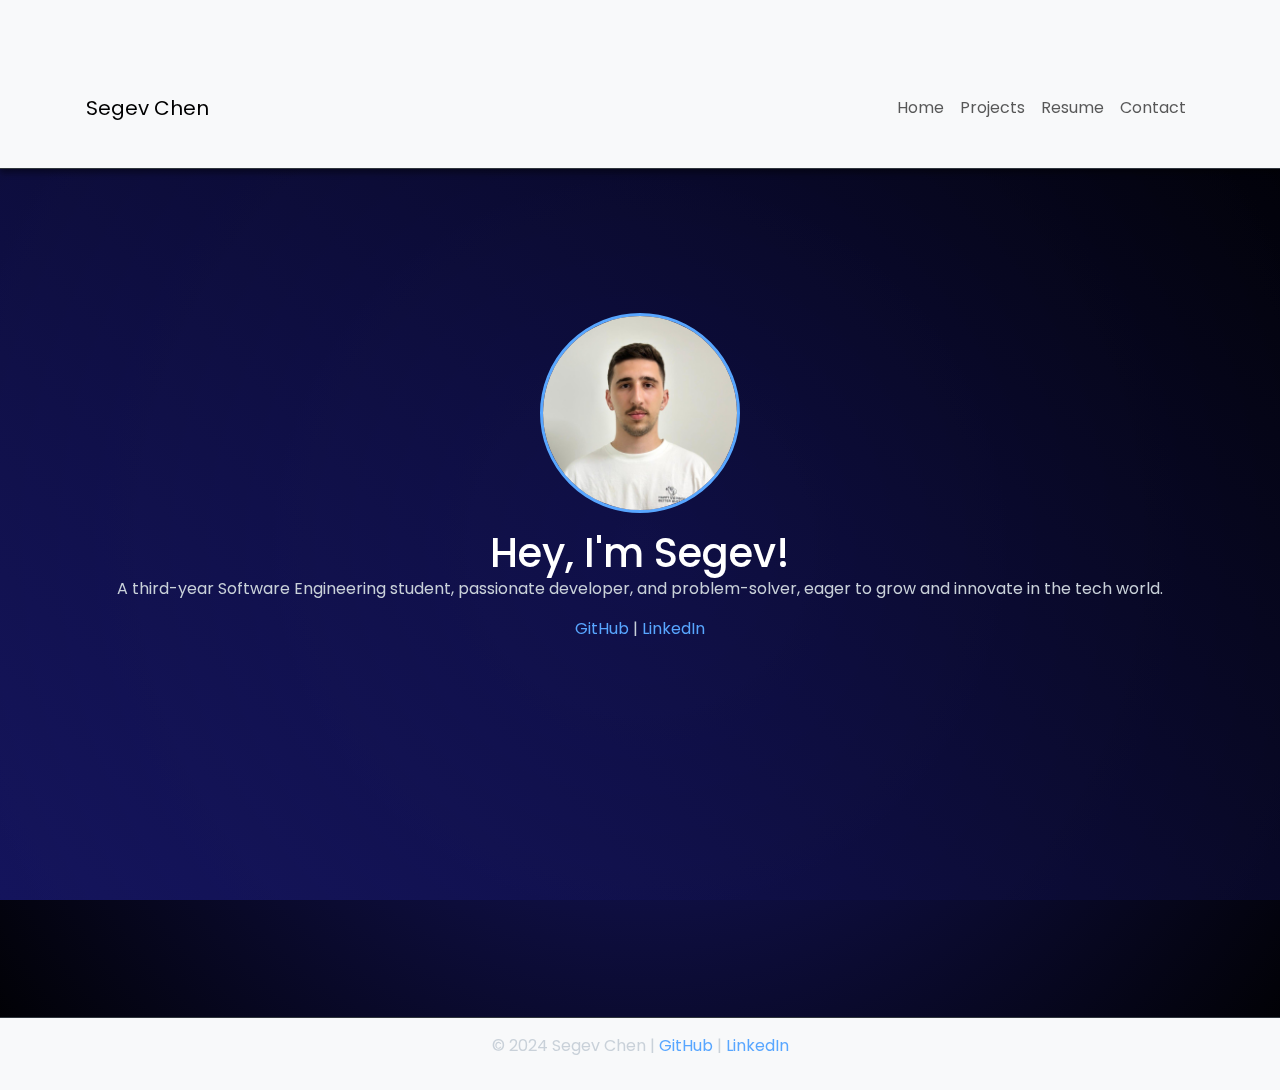
<file: index.html>
<!DOCTYPE html>
<html lang="en">
<head>
    <meta charset="UTF-8">
    <meta name="viewport" content="width=device-width, initial-scale=1.0">
    <title>Home</title>
    <link href="https://cdn.jsdelivr.net/npm/bootstrap@5.3.0/dist/css/bootstrap.min.css" rel="stylesheet">
    <link rel="stylesheet" href="styles.css">
</head>
<body>
    <nav class="navbar navbar-expand-lg navbar-light bg-light">
        <div class="container">
            <a class="navbar-brand" href="index.html">Segev Chen</a>
            <button class="navbar-toggler" type="button" data-bs-toggle="collapse" data-bs-target="#navbarNav">
                <span class="navbar-toggler-icon"></span>
            </button>
            <div class="collapse navbar-collapse" id="navbarNav">
                <ul class="navbar-nav ms-auto">
                    <li class="nav-item"><a class="nav-link" href="index.html">Home</a></li>
                    <li class="nav-item"><a class="nav-link" href="projects.html">Projects</a></li>
                    <li class="nav-item"><a class="nav-link" href="resume.html">Resume</a></li>
                    <li class="nav-item"><a class="nav-link" href="contact.html">Contact</a></li>
                </ul>
            </div>
        </div>
    </nav>

    <div class="container my-5">
        
<div class="hero">
    <img src="profile.jpg" alt="Segev Chen">
    <h1>Hey, I'm Segev!</h1>
    <p>A third-year Software Engineering student, passionate developer, and problem-solver, eager to grow and innovate in the tech world.</p>
    <div class="social-links">
        <a href="https://github.com/IMrMoon" target="_blank">GitHub</a> |
        <a href="https://www.linkedin.com/in/segev-chen/" target="_blank">LinkedIn</a>
    </div>
</div>
<section class="skills">
    <h2>Skills</h2>
    <ul>
        <li><strong>Programming Languages:</strong> C++, Python, Java, SQL</li>
        <li><strong>Tools & Frameworks:</strong> Linux, GitHub, Agile methodology, Jira, Git</li>
        <li><strong>Testing & Debugging:</strong> Unit Testing, Debugging techniques</li>
        <li><strong>Networking Protocols:</strong> TCP/IP, UDP, HTTP/S, DNS, FTP</li>
        <li><strong>Other:</strong> Virtual Machines, Multi-threading, Cybersecurity basics</li>
    </ul>
</section>
<section class="education">
    <h2>Education</h2>
    <div class="accordion">
        <button class="accordion-button">Sami Shamoon College of Engineering</button>
        <div class="accordion-content">
            <ul>
                <p><strong>Sami Shamoon College of Engineering:</strong> Third-year Software Engineering student</p>
                <p>Advanced knowledge in Algorithms, Data Structures, and Object-Oriented Design</p>
                <p>Completed courses in Network Protocols, Numerical Analysis, and Discrete Mathematics</p>
                <p>Gained hands-on experience with Python for solving real-world numerical problems</p>
                <p>Proficient in collaborative coding and version control using Git and GitHub</p>
                <br>
                <p><strong>C++ Project - Sports Field Management:</strong></p>
                <p>Developed practical experience in project management, resource allocation, and cost management</p>
                <p>using Agile methodologies and Jira</p>
                <br>
                <p><strong>Java Project - Animal Competitions:</strong></p>
                <p>Developed a multi-threaded application simulating animal competitions.</p>
                <p>Utilized advanced design patterns, including Observer and Factory patterns,</p>
                <p>to ensure scalability and maintainability.</p>
                <p>The project showcased a graphical user interface for monitoring competitions</p>
                <p>and emphasized efficient thread synchronization and data handling.</p>
            </ul>
        </div>
    </div>
</section>


    </div>

    <footer class="bg-light text-center py-3">
        <p>&copy; 2024 Segev Chen | <a href="https://github.com/IMrMoon">GitHub</a> | <a href="https://www.linkedin.com/in/segev-chen/">LinkedIn</a></p>
    </footer>
    <script src="https://cdn.jsdelivr.net/npm/bootstrap@5.3.0/dist/js/bootstrap.bundle.min.js"></script>
</body>
</html>
</file>
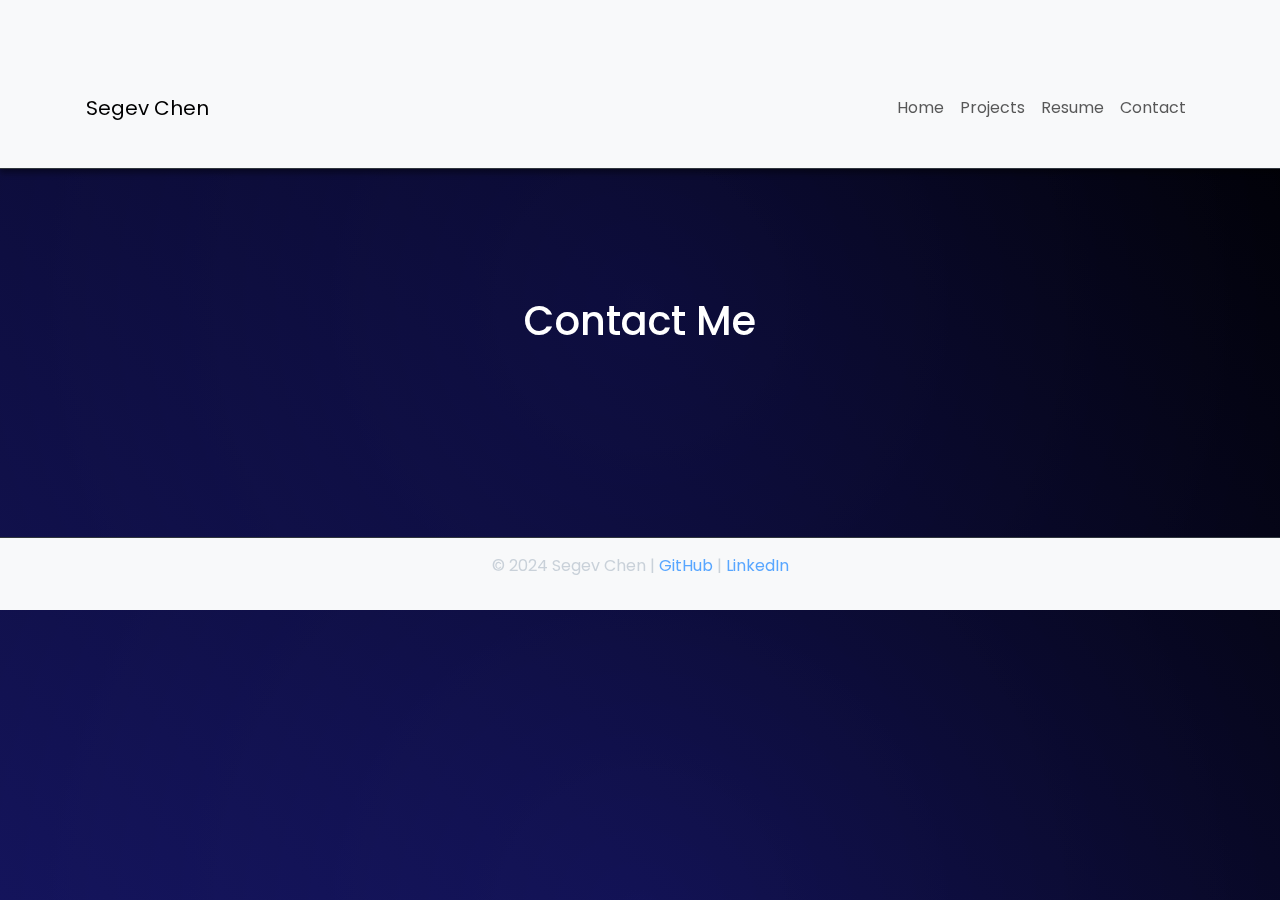
<file: contact.html>
<!DOCTYPE html>
<html lang="en">
<head>
    <meta charset="UTF-8">
    <meta name="viewport" content="width=device-width, initial-scale=1.0">
    <title>Contact</title>
    <link href="https://cdn.jsdelivr.net/npm/bootstrap@5.3.0/dist/css/bootstrap.min.css" rel="stylesheet">
    <link rel="stylesheet" href="styles.css">
</head>
<body>
    <nav class="navbar navbar-expand-lg navbar-light bg-light">
        <div class="container">
            <a class="navbar-brand" href="index.html">Segev Chen</a>
            <button class="navbar-toggler" type="button" data-bs-toggle="collapse" data-bs-target="#navbarNav">
                <span class="navbar-toggler-icon"></span>
            </button>
            <div class="collapse navbar-collapse" id="navbarNav">
                <ul class="navbar-nav ms-auto">
                    <li class="nav-item"><a class="nav-link" href="index.html">Home</a></li>
                    <li class="nav-item"><a class="nav-link" href="projects.html">Projects</a></li>
                    <li class="nav-item"><a class="nav-link" href="resume.html">Resume</a></li>
                    <li class="nav-item"><a class="nav-link" href="contact.html">Contact</a></li>
                </ul>
            </div>
        </div>
    </nav>

    <div class="container my-5">
        
<h1>Contact Me</h1>
<section class="contact">
    <ul>
        <li>Email: <a href="mailto:Sgvchen12@gmail.com">Sgvchen12@gmail.com</a></li>
        <li>Phone: 052-8997579</li>
        <li><a href="https://github.com/IMrMoon" target="_blank">GitHub</a></li>
        <li><a href="https://www.linkedin.com/in/segev-chen/" target="_blank">LinkedIn</a></li>
    </ul>
</section>

    </div>

    <footer class="bg-light text-center py-3">
        <p>&copy; 2024 Segev Chen | <a href="https://github.com/IMrMoon">GitHub</a> | <a href="https://www.linkedin.com/in/segev-chen/">LinkedIn</a></p>
    </footer>
    <script src="https://cdn.jsdelivr.net/npm/bootstrap@5.3.0/dist/js/bootstrap.bundle.min.js"></script>
</body>
</html>
</file>
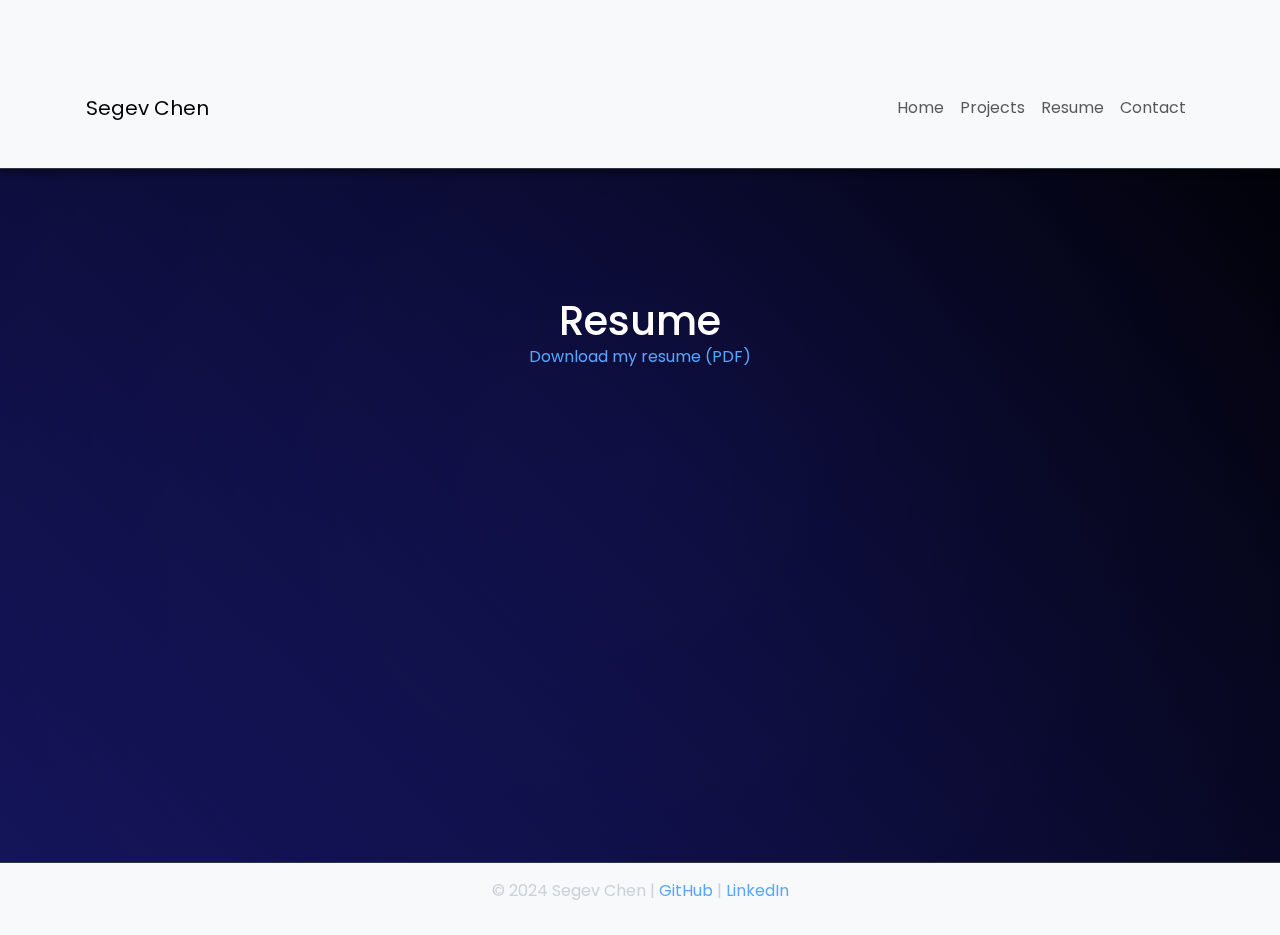
<file: resume.html>
<!DOCTYPE html>
<html lang="en">
<head>
    <meta charset="UTF-8">
    <meta name="viewport" content="width=device-width, initial-scale=1.0">
    <title>Resume</title>
    <link href="https://cdn.jsdelivr.net/npm/bootstrap@5.3.0/dist/css/bootstrap.min.css" rel="stylesheet">
    <link rel="stylesheet" href="styles.css">
</head>
<body>
    <nav class="navbar navbar-expand-lg navbar-light bg-light">
        <div class="container">
            <a class="navbar-brand" href="index.html">Segev Chen</a>
            <button class="navbar-toggler" type="button" data-bs-toggle="collapse" data-bs-target="#navbarNav">
                <span class="navbar-toggler-icon"></span>
            </button>
            <div class="collapse navbar-collapse" id="navbarNav">
                <ul class="navbar-nav ms-auto">
                    <li class="nav-item"><a class="nav-link" href="index.html">Home</a></li>
                    <li class="nav-item"><a class="nav-link" href="projects.html">Projects</a></li>
                    <li class="nav-item"><a class="nav-link" href="resume.html">Resume</a></li>
                    <li class="nav-item"><a class="nav-link" href="contact.html">Contact</a></li>
                </ul>
            </div>
        </div>
    </nav>

    <div class="container my-5">
        
<h1>Resume</h1>
<p><a href="Segev_CV.pdf" download>Download my resume (PDF)</a></p>
<section class="skills">
    <h2>Skills</h2>
    <ul>
        <li><strong>Programming Languages:</strong> C++, Python, Java, SQL, HTML/CSS</li>
        <li><strong>Tools & Frameworks:</strong> Linux, GitHub, Agile methodology, Jira, Git</li>
        <li><strong>Testing & Debugging:</strong> Unit Testing, Debugging techniques</li>
        <li><strong>Networking Protocols:</strong> TCP/IP, UDP, HTTP/S, DNS, FTP</li>
        <li><strong>Other:</strong> Virtual Machines, Multi-threading, Cybersecurity basics</li>
    </ul>
</section>
<section class="education">
    <h2>Education</h2>
    <ul>
        <li><strong>Sami Shamoon College of Engineering:</strong> Third-year Software Engineering student</li>
        <li>Advanced knowledge in Algorithms, Data Structures, and Object-Oriented Design</li>
        <li>Completed courses in Network Protocols, Numerical Analysis, and Discrete Mathematics</li>
        <li>Led a team project: "Sports Field Management" using Agile methodologies and Jira</li>
        <li>Developed practical experience in project management, resource allocation, and cost management</li>
        <li>Gained hands-on experience in Python for solving real-world numerical problems</li>
        <li>Proficient in collaborative coding and version control using Git and GitHub</li>
    </ul>
</section>

    </div>

    <footer class="bg-light text-center py-3">
        <p>&copy; 2024 Segev Chen | <a href="https://github.com/IMrMoon">GitHub</a> | <a href="https://www.linkedin.com/in/segev-chen/">LinkedIn</a></p>
    </footer>
    <script src="https://cdn.jsdelivr.net/npm/bootstrap@5.3.0/dist/js/bootstrap.bundle.min.js"></script>
</body>
</html>
</file>
<file: styles.css>
@import url('https://fonts.googleapis.com/css2?family=Poppins:wght@300;400;700&display=swap');

body {
    font-family: 'Poppins', sans-serif;
    background: radial-gradient(circle, rgba(25,25,112,1) 0%, rgba(0,0,0,1) 100%);
    color: #c9d1d9;
    margin: 0;
    padding: 0;
    overflow-x: hidden;
}

h1, h2, h3 {
    color: #ffffff;
    margin: 0;
    text-align: center;
}

a {
    color: #58a6ff;
    text-decoration: none;
    transition: color 0.3s;
}

a:hover {
    color: #1f6feb;
}

nav {
    background-color: rgba(11,12,16,0.9);
    border-bottom: 1px solid #30363d;
    width: 100%;
    position: fixed;
    top: 0;
    z-index: 1000;
    text-align: center;
    padding: 1em 0;
    box-shadow: 0px 4px 6px rgba(0,0,0,0.4);
}

footer {
    background-color: rgba(11,12,16,0.9);
    color: #c9d1d9;
    border-top: 1px solid #30363d;
    text-align: center;
    padding: 1em 0;
    margin-top: auto;
    width: 100%;
}

.container {
    text-align: center;
    padding: 2em 1em;
    padding-top: 5em;
}

img {
    border-radius: 50%;
    width: 200px;
    margin: 1em 0;
    border: 3px solid #58a6ff;
    transition: transform 0.3s;
}

img:hover {
    transform: scale(1.1);
}

/* Enhanced background animation */
body::before {
    content: '';
    position: fixed;
    top: 0;
    left: 0;
    width: 100%;
    height: 100%;
    background: linear-gradient(45deg, rgba(25,25,112,0.8), rgba(0,0,0,0.8));
    animation: gradientMove 15s infinite alternate;
    z-index: -1;
}

@keyframes gradientMove {
    0% {
        background-position: 0 0;
    }
    50% {
        background-position: 100% 50%;
    }
    100% {
        background-position: 0 100%;
    }
}

/* Scroll animations */
section {
    opacity: 0;
    transform: translateY(50px);
    animation: fadeInUp 1s ease-in-out forwards;
}

section:nth-child(2) {
    animation-delay: 0.2s;
}

section:nth-child(3) {
    animation-delay: 0.4s;
}

@keyframes fadeInUp {
    0% {
        opacity: 0;
        transform: translateY(50px);
    }
    100% {
        opacity: 1;
        transform: translateY(0);
    }
}

.accordion {
    margin-top: 1em;
}

.accordion-button {
    background-color: #1f2937;
    color: #c9d1d9;
    padding: 1em;
    width: 100%;
    text-align: left;
    border: none;
    cursor: pointer;
    font-size: 1.2em;
    transition: background-color 0.3s;
    outline: none;
}

.accordion-button:hover {
    background-color: #374151;
}

.accordion-content {
    display: none; /* Content is hidden by default */
    background-color: #1f2937;
    color: #c9d1d9;
    padding: 1em;
    border-top: 1px solid #374151;
    animation: fadeIn 0.3s ease-in-out;
}

.accordion-button.active + .accordion-content {
    display: block; /* Show content when button is active */
}

@keyframes fadeIn {
    from {
        opacity: 0;
    }
    to {
        opacity: 1;
    }
}
</file>
